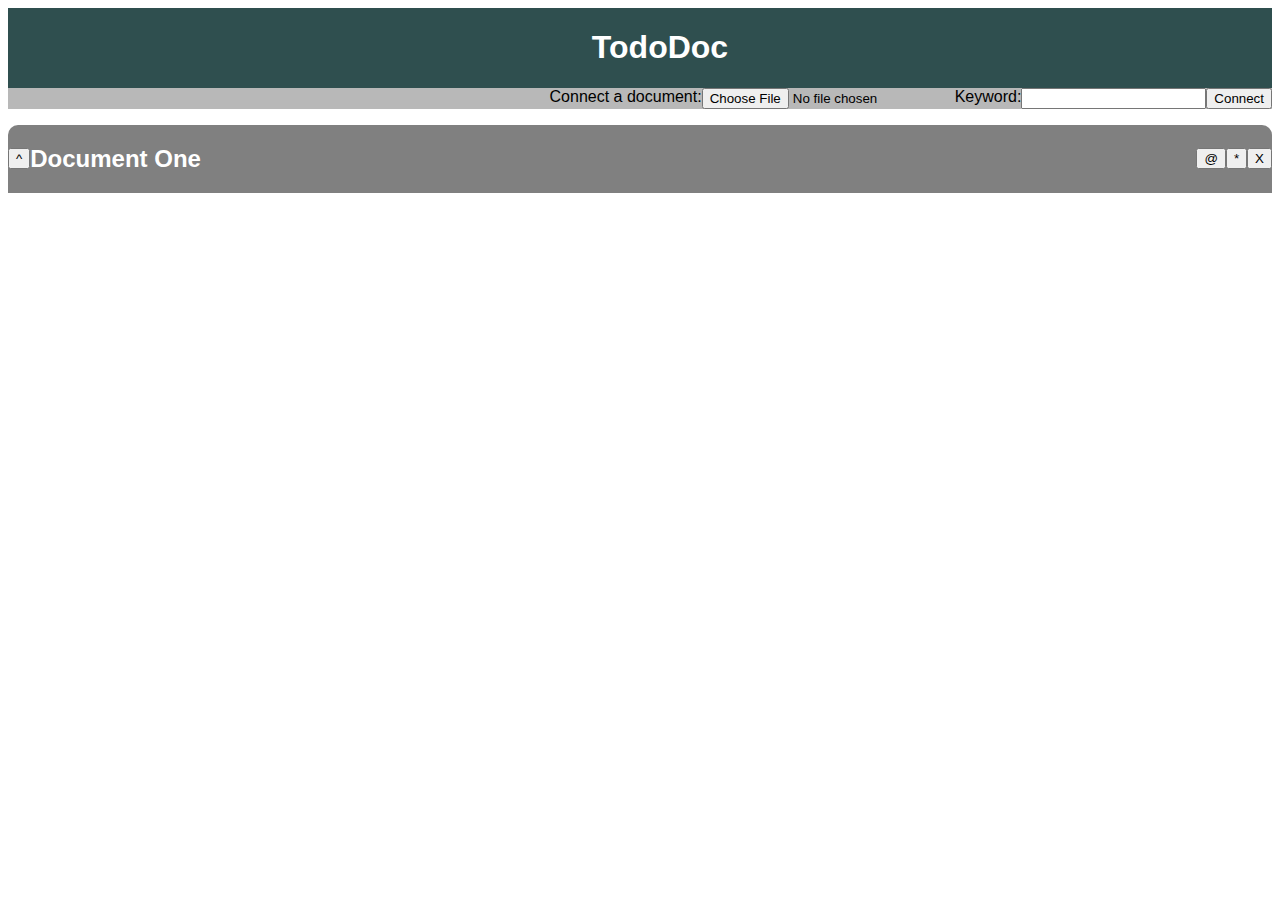
<file: index.html>
<!DOCTYPE html>
<html lang="en">
<head>
    <meta charset="UTF-8">
    <meta name="viewport" content="width=device-width, initial-scale=1.0">
    <title>Document</title>
    <link rel="stylesheet" href="style.css">
    <script src="app.js"></script>
</head>
<body>
    <header>
        <nav>
            <h1 class="headerTxt">TodoDoc</h1>
        </nav>
        <aside style="display: flex" id="menu">
            <label for="fileInput">Connect a document: </label>
            <!--<input type="file" name="fileInput" id="fileInput">-->
            <input id="fileInput" type="file" onchange="readFile(this)">
            <label for="keywordIn">Keyword: </label>
            <input type="text" name="keywordIn" size="20">
            <input type="button" value="Connect" id="connectBtn" onclick="createList('listContent')">
        </aside>
    </header>
    <div id="mainList">
        <div id="headerItem">
            <button id="collapse" onclick="toggleDisplay('listContent')">^</button>
            <h2>Document One</h2>
            <div id="buttons">
                <button>@</button>
                <button>*</button>
                <button>X</button>
            </div>
        </div>
        <div id="listContent">
            <!--List goes here...-->
        </div>
    </div>
</body>
</html>
</file>
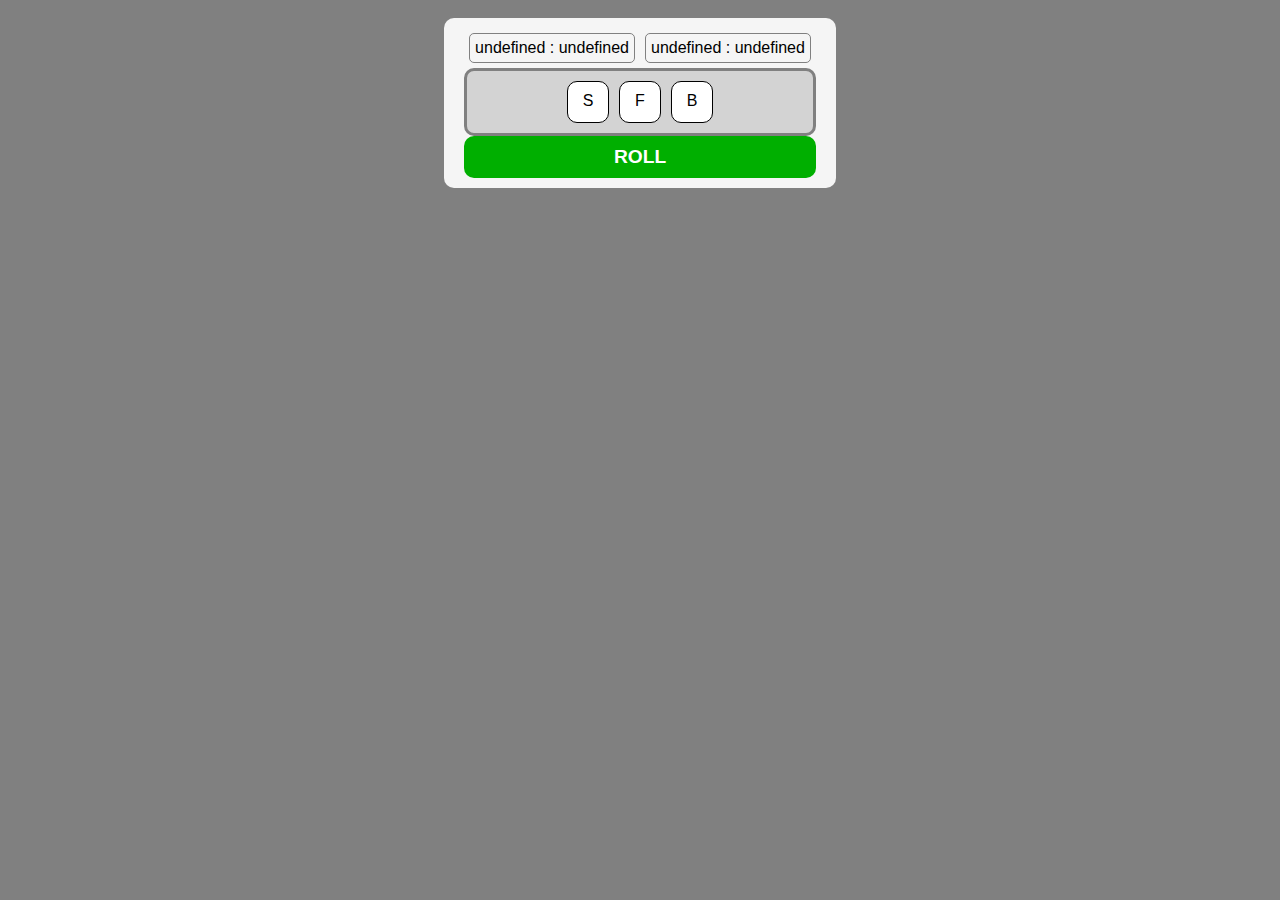
<file: ZombieGame/index.html>
<!DOCTYPE html>
<html lang="en">
<head>
    <meta charset="UTF-8">
    <meta name="viewport" content="width=device-width, initial-scale=1.0">
    <link rel="stylesheet" href="style.css">
    <title>Zombie Dice Game</title>
</head>
<body>
    <div id="container">
        <div id="players">
            <!--Carousel of players. Displays name and points.-->
        </div>
        <div id="rollResults">
            <!--Roll results go here as a series of symbols-->
        </div>
        <button id="rollBtn" class="btn">ROLL</button>
    </div>
    <script src="index.js"></script>
</body>
</html>
</file>
<file: style.css>
body {
    font-family: sans-serif;
    display: flex;
    flex-direction: column;
}

h1 {
    color: white;
}

nav {
    background-color: darkslategray;
    display: flex;
    justify-content: center;
}

header {
    margin-bottom: 1em;
}

nav .headerTxt {
    margin-left:40px;
}

nav .menuBtn {
    margin-left: auto;
    padding: 1em;
}

aside {
    justify-content: right;
    background-color: #b8b8b8;
}

form {
    padding: 10px;
}

#mainList {
    display: flex;
    flex-direction: column;

}

#headerItem {
    display: flex;
    background-color: gray;
    border-radius: 10px 10px 0px 0px;
    align-items: center;
}

#headerItem h2 {
    color: white;
}

#headerItem #buttons {
    display: flex;
    margin-left: auto;
}

#listContent {
    display: flex;
    flex-direction: column;
}

.listItem {
    display: flex;
    border: 1px solid grey;
    align-items: center;
    padding: 10px;
    padding-left: 30px;
}

.listItem .lineNumber {
    color: grey;
    font-size: 0.7em;
    margin: 10px;
}
</file>
<file: ZombieGame/style.css>
body {
    background-color: grey;
    display: flex;
    justify-content: center;
    font-family: 'Open Sans', 'Helvetica Neue', sans-serif
}
#container {
    display: flex;
    margin: 10px;
    padding: 10px 20px;
    background-color: whitesmoke;
    border-radius: 10px;
    max-height: 400px;
    max-width: 700px;
    flex-direction: column;
}

#players {
    flex-direction: row;
}

#rollResults {
    flex-direction: row;
}

.btn {
    padding: 10px;
    border-radius: 10px;
    border-width: 2px;
    border-color: black;
    border-style: solid;
}

.btn, #rollBtn {
    background-color: rgb(0, 175, 0);
    color: white;
    font-weight: 800;
    font-size: larger;
    border-width: 0px;
}

#rollBtn:hover {
    background-color: rgb(72, 179, 72);
}

#rollBtn:active {
    background-color: darkgreen;
}

#players {
    display:flex;
    flex-direction: row;
}

.player {
    padding: 5px;
    border-style: solid;
    border-color:grey;
    border-width: 1px;
    border-radius:5px;
    margin: 5px;
}

#rollResults {
    display: flex;
    flex-direction: row;
    justify-content: center;
    flex-wrap: wrap;
    background-color:lightgray;
    border: 3px solid grey;
    padding: 5px;
    border-radius: 10px;
}

.rollResult {
    display:flex;
    margin: 5px;
    border: 1px solid black;
    border-radius: 10px;
    padding: 10px;
    width: 20px;
    height: 20px;
    justify-content: center;
    background-color: white;
}
</file>
